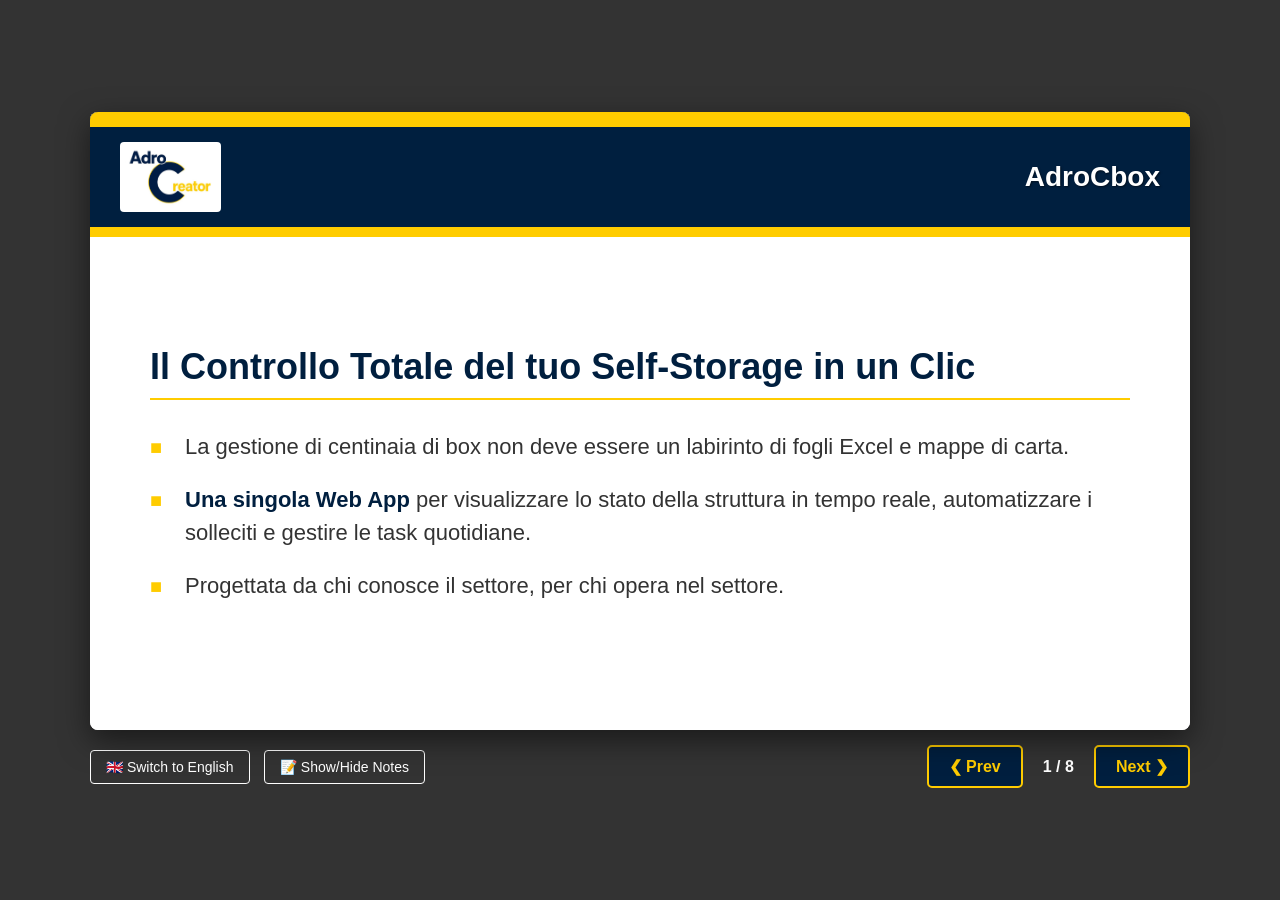
<file: presentazione.html>
<!DOCTYPE html>
<html lang="it">
<head>
    <meta charset="UTF-8">
    <meta name="viewport" content="width=device-width, initial-scale=1.0">
    <title>AdroCbox - Pitch Deck</title>
    <style>
        /* --- STILI BASE E VARIABILI --- */
        :root {
            --primary-navy: #001f3f;
            --accent-yellow: #FFCC00;
            --bg-light: #f4f4f9;
            --text-dark: #333;
            --text-light: #fff;
        }

        body {
            margin: 0;
            padding: 0;
            font-family: 'Segoe UI', Arial, sans-serif;
            background-color: #333;
            display: flex;
            flex-direction: column;
            align-items: center;
            justify-content: center;
            min-height: 100vh;
        }

        /* --- CONTENITORE PRESENTAZIONE --- */
        .deck-container {
            width: 100%;
            max-width: 1100px;
            aspect-ratio: 16 / 9;
            background-color: var(--bg-light);
            position: relative;
            box-shadow: 0 10px 30px rgba(0,0,0,0.5);
            overflow: hidden;
            border-radius: 8px;
        }

        /* --- SINGOLA SLIDE --- */
        .slide {
            position: absolute;
            top: 0;
            left: 0;
            width: 100%;
            height: 100%;
            display: none;
            flex-direction: column;
            background-color: #fff;
            animation: fadeIn 0.4s ease-in-out;
        }

        .slide.active {
            display: flex;
        }

        @keyframes fadeIn {
            from { opacity: 0; transform: translateX(20px); }
            to { opacity: 1; transform: translateX(0); }
        }

        /* --- HEADER DELLA SLIDE (Stile Gestionale) --- */
        .slide-header {
            background-color: var(--primary-navy);
            border-top: 15px solid var(--accent-yellow);
            border-bottom: 10px solid var(--accent-yellow);
            color: var(--text-light);
            padding: 15px 30px;
            display: flex;
            align-items: center;
            justify-content: space-between;
        }

        .header-logo img {
            max-height: 60px;
            width: auto;
            display: block;
            background: #fff;
            padding: 5px;
            border-radius: 4px;
        }

        .header-title {
            margin: 0;
            font-size: 28px;
            font-weight: 600;
            text-align: right;
            text-shadow: 1px 1px 2px rgba(0,0,0,0.5);
        }

        /* --- CORPO DELLA SLIDE --- */
        .slide-body {
            padding: 40px 60px;
            flex-grow: 1;
            display: flex;
            flex-direction: column;
            justify-content: center;
        }

        .slide-body h2 {
            color: var(--primary-navy);
            font-size: 36px;
            margin-top: 0;
            margin-bottom: 30px;
            border-bottom: 2px solid var(--accent-yellow);
            padding-bottom: 10px;
            display: inline-block;
        }

        .slide-body ul {
            list-style-type: none;
            padding: 0;
            margin: 0;
        }

        .slide-body li {
            font-size: 22px;
            color: var(--text-dark);
            margin-bottom: 20px;
            line-height: 1.5;
            position: relative;
            padding-left: 35px;
        }

        .slide-body li::before {
            content: "■";
            color: var(--accent-yellow);
            position: absolute;
            left: 0;
            top: 2px;
            font-size: 20px;
        }

        .slide-body strong {
            color: var(--primary-navy);
        }

        /* --- NOTE PER IL RELATORE --- */
        .speaker-notes {
            background-color: #e9ecef;
            border-left: 6px solid var(--primary-navy);
            padding: 15px 20px;
            margin: 20px 60px 40px 60px;
            font-size: 16px;
            color: #555;
            border-radius: 0 8px 8px 0;
            display: none; /* Nascoste di default durante la presentazione */
            font-style: italic;
        }

        .speaker-notes.visible {
            display: block;
            animation: fadeIn 0.3s ease-in-out;
        }

        /* --- CONTROLLI --- */
        .controls-container {
            width: 100%;
            max-width: 1100px;
            display: flex;
            justify-content: space-between;
            align-items: center;
            margin-top: 15px;
            color: white;
        }

        .btn-control {
            background-color: var(--primary-navy);
            color: var(--accent-yellow);
            border: 2px solid var(--accent-yellow);
            padding: 10px 20px;
            font-size: 16px;
            font-weight: bold;
            border-radius: 5px;
            cursor: pointer;
            transition: 0.2s;
        }

        .btn-control:hover {
            background-color: var(--accent-yellow);
            color: var(--primary-navy);
        }

        .btn-secondary {
            background-color: transparent;
            color: #fff;
            border: 1px solid #fff;
            padding: 8px 15px;
            font-size: 14px;
            cursor: pointer;
            border-radius: 4px;
            transition: 0.2s;
        }

        .btn-secondary:hover {
            background-color: #fff;
            color: #333;
        }

        .slide-counter {
            font-size: 16px;
            font-weight: bold;
        }
    </style>
</head>
<body>

    <div class="deck-container" id="presentation">
        
        <!-- ======================================================= -->
        <!-- SLIDE ITALIANO -->
        <!-- ======================================================= -->

        <!-- Slide 1 IT -->
        <div class="slide lang-it active" data-slide="1">
            <div class="slide-header">
                <div class="header-logo"><img src="logo.jpg" alt="AdroCreator"></div>
                <h1 class="header-title">AdroCbox</h1>
            </div>
            <div class="slide-body">
                <h2>Il Controllo Totale del tuo Self-Storage in un Clic</h2>
                <ul>
                    <li>La gestione di centinaia di box non deve essere un labirinto di fogli Excel e mappe di carta.</li>
                    <li><strong>Una singola Web App</strong> per visualizzare lo stato della struttura in tempo reale, automatizzare i solleciti e gestire le task quotidiane.</li>
                    <li>Progettata da chi conosce il settore, per chi opera nel settore.</li>
                </ul>
            </div>
            <div class="speaker-notes">
                <strong>🎙️ Note:</strong> "Buongiorno a tutti. Quante ore perdete ogni settimana incrociando i dati dei pagamenti con le planimetrie cartacee della vostra struttura? AdroCbox nasce esattamente per eliminare questo spreco di tempo. Vi mostrerò come abbiamo trasformato la planimetria statica di un impianto in un gestionale intelligente e interattivo."
            </div>
        </div>

        <!-- Slide 2 IT -->
        <div class="slide lang-it" data-slide="2">
            <div class="slide-header">
                <div class="header-logo"><img src="logo.jpg" alt="AdroCreator"></div>
                <h1 class="header-title">Il Problema</h1>
            </div>
            <div class="slide-body">
                <h2>Le Sfide Quotidiane nella Gestione degli Spazi</h2>
                <ul>
                    <li><strong>Dispersione delle informazioni:</strong> Dati finanziari, anagrafiche e stato fisico dei box viaggiano su canali separati e non comunicanti.</li>
                    <li><strong>Ritardi nei pagamenti:</strong> Mancanza di un sistema rapido e automatizzato per sollecitare i clienti morosi.</li>
                    <li><strong>Inefficienza operativa:</strong> Gli "audit" quotidiani (Lock Check) richiedono trascrizioni manuali e generano margini di errore.</li>
                </ul>
            </div>
            <div class="speaker-notes">
                <strong>🎙️ Note:</strong> "Oggi, se un cliente è in ritardo con il pagamento, dovete estrarre il dato dal software contabile, cercare il suo numero, scrivergli un messaggio e poi segnare manualmente sulla mappa di bloccare il suo lucchetto. Questo processo manuale moltiplicato per decine di clienti causa inefficienze e perdite di fatturato."
            </div>
        </div>

        <!-- Slide 3 IT -->
        <div class="slide lang-it" data-slide="3">
            <div class="slide-header">
                <div class="header-logo"><img src="logo.jpg" alt="AdroCreator"></div>
                <h1 class="header-title">La Soluzione</h1>
            </div>
            <div class="slide-body">
                <h2>AdroCbox: La Planimetria che Prende Vita</h2>
                <ul>
                    <li><strong>Mappe SVG Interattive:</strong> Interfaccia visuale che mappa ogni piano con indicatori di stato cromatici istantanei (Libero, Occupato, Debitore).</li>
                    <li><strong>Centralizzazione visiva:</strong> Un clic su un box rivela immediatamente il cliente, le dimensioni, lo stato contabile e le note operative.</li>
                    <li><strong>Ricerca Intelligente & Pathfinding:</strong> Motore di ricerca integrato per trovare box liberi per metratura o tracciare il percorso più rapido verso un'unità.</li>
                </ul>
            </div>
            <div class="speaker-notes">
                <strong>🎙️ Note:</strong> "La nostra soluzione unisce la potenza di un database alla semplicità di una mappa visuale. Tutto ciò che accade nel vostro centro self-storage è tradotto in colori e icone intuitive sulla planimetria, aggiornata in tempo reale per tutto il team."
            </div>
        </div>

        <!-- Slide 4 IT -->
        <div class="slide lang-it" data-slide="4">
            <div class="slide-header">
                <div class="header-logo"><img src="logo.jpg" alt="AdroCreator"></div>
                <h1 class="header-title">Key Features</h1>
            </div>
            <div class="slide-body">
                <h2>Funzionalità per l'Operatività Sul Campo</h2>
                <ul>
                    <li><strong>Automazione Recupero Crediti:</strong> Generazione automatica di solleciti via WhatsApp ed Email, personalizzati in base ai giorni di ritardo.</li>
                    <li><strong>Dashboard "To-Do" Dinamica:</strong> Il sistema analizza i dati e crea le liste delle attività giornaliere (Move Out, Blocchi, Sblocchi).</li>
                    <li><strong>Lock Check Audit Digitale:</strong> Modalità tablet per ispezioni che confronta i lucchetti fisici col database generando report Excel.</li>
                    <li><strong>Importazione Rapida:</strong> Sincronizzazione massiva da Excel per anagrafiche e pagamenti anticipati (Paid Ahead).</li>
                </ul>
            </div>
            <div class="speaker-notes">
                <strong>🎙️ Note:</strong> "Questa è la dashboard operativa. L'app sa già quali clienti contattare oggi e genera un messaggio WhatsApp precompilato con un clic. Inoltre, il modulo 'Lock Check' trasforma il giro di ispezione del mattino in una procedura digitale guidata, azzerando le sviste."
            </div>
        </div>

        <!-- Slide 5 IT -->
        <div class="slide lang-it" data-slide="5">
            <div class="slide-header">
                <div class="header-logo"><img src="logo.jpg" alt="AdroCreator"></div>
                <h1 class="header-title">Vantaggi Tecnici</h1>
            </div>
            <div class="slide-body">
                <h2>Architettura Moderna, Sicura e Scalabile</h2>
                <ul>
                    <li><strong>Infrastruttura Serverless Real-time:</strong> Sfrutta Firebase per la sincronizzazione istantanea dei dati tra tutti i dispositivi, senza latenza.</li>
                    <li><strong>Compliance GDPR by Design:</strong> I dati personali risiedono esclusivamente nel Local Storage del dispositivo utente, mai su cloud pubblici.</li>
                    <li><strong>Protezione Multi-Sessione:</strong> Sicurezza integrata che impedisce accessi simultanei indesiderati.</li>
                    <li><strong>Tool di Disegno Vettoriale:</strong> Pannello Admin per mappare nuovi box e generare codice SVG pulito direttamente dall'interfaccia.</li>
                </ul>
            </div>
            <div class="speaker-notes">
                <strong>🎙️ Note:</strong> "Sotto il cofano, AdroCbox è leggero ma robusto. Utilizziamo Firebase per dati in tempo reale. Abbiamo risolto il problema della privacy elaborando i dati anagrafici direttamente nella memoria locale del PC, senza caricarli in database esterni vulnerabili."
            </div>
        </div>

        <!-- Slide 6 IT -->
        <div class="slide lang-it" data-slide="6">
            <div class="slide-header">
                <div class="header-logo"><img src="logo.jpg" alt="AdroCreator"></div>
                <h1 class="header-title">ROI & Business Model</h1>
            </div>
            <div class="slide-body">
                <h2>Ritorno sull'Investimento Tangibile</h2>
                <ul>
                    <li><strong>Riduzione degli Insoluti:</strong> I solleciti automatizzati via WhatsApp diminuiscono i tempi di incasso del 40%.</li>
                    <li><strong>Risparmio di Tempo:</strong> Il tool "To-Do" e l'Audit digitale tagliano fino a 15 ore mensili di lavoro amministrativo per filiale.</li>
                    <li><strong>Zero Costi di Setup Hardware:</strong> Web App accessibile da qualsiasi browser o tablet, integrabile in ambienti Android nativi.</li>
                </ul>
            </div>
            <div class="speaker-notes">
                <strong>🎙️ Note:</strong> "Il ROI si misura in ore risparmiate e crediti recuperati. Automatizzando il contatto con i ritardatari e velocizzando i controlli, il sistema si ripaga da solo nei primi due mesi."
            </div>
        </div>

        <!-- Slide 7 IT -->
        <div class="slide lang-it" data-slide="7">
            <div class="slide-header">
                <div class="header-logo"><img src="logo.jpg" alt="AdroCreator"></div>
                <h1 class="header-title">Roadmap</h1>
            </div>
            <div class="slide-body">
                <h2>La Visione per il Futuro</h2>
                <ul>
                    <li><strong>Espansione Multi-Filiale:</strong> Infrastruttura per supportare la navigazione tra più centri da un unico account master.</li>
                    <li><strong>Sinergia Hardware:</strong> Consolidamento del bridge API Android per stampa wireless avanzata e gestione file nativa.</li>
                    <li><strong>Integrazione Gateway:</strong> Connessione diretta API per pagamenti e fatturazione automatica.</li>
                </ul>
            </div>
            <div class="speaker-notes">
                <strong>🎙️ Note:</strong> "Il prodotto è già altamente operativo per filiali grandi. I prossimi passi prevedono l'espansione del supporto multi-sede e l'approfondimento dell'integrazione con le periferiche hardware."
            </div>
        </div>

        <!-- Slide 8 IT -->
        <div class="slide lang-it" data-slide="8">
            <div class="slide-header">
                <div class="header-logo"><img src="logo.jpg" alt="AdroCreator"></div>
                <h1 class="header-title">Call to Action</h1>
            </div>
            <div class="slide-body">
                <h2>Ottimizza il tuo Impianto Oggi</h2>
                <ul>
                    <li><strong>Smetti di rincorrere i dati</strong>, lascia che sia il software a guidare l'operatività.</li>
                    <li>Prenota una <strong>Demo Live</strong> con la planimetria del *tuo* impianto reale.</li>
                    <li><strong>Contattaci:</strong><br>Mattia Spinelli | Developer & Project Manager<br>spinelli291082@gmail.com</li>
                </ul>
            </div>
            <div class="speaker-notes">
                <strong>🎙️ Note:</strong> "Siete pronti a trasformare la gestione del vostro spazio? Lasciateci mappare il vostro piano terra e vi mostreremo in una demo live come cambierà la vostra giornata lavorativa. Grazie per l'attenzione."
            </div>
        </div>

        <!-- ======================================================= -->
        <!-- ENGLISH SLIDES -->
        <!-- ======================================================= -->

        <!-- Slide 1 EN -->
        <div class="slide lang-en" data-slide="1">
            <div class="slide-header">
                <div class="header-logo"><img src="logo.jpg" alt="AdroCreator"></div>
                <h1 class="header-title">AdroCbox</h1>
            </div>
            <div class="slide-body">
                <h2>Total Control of Your Self-Storage at a Click</h2>
                <ul>
                    <li>Managing hundreds of units shouldn't be a maze of Excel sheets and paper maps.</li>
                    <li><strong>A single Web App</strong> to visualize your facility's real-time status, automate payment reminders, and manage daily operations.</li>
                    <li>Designed by industry professionals, for facility managers.</li>
                </ul>
            </div>
            <div class="speaker-notes">
                <strong>🎙️ Notes:</strong> "Good morning everyone. How many hours do you lose each week cross-referencing payment data with paper floor plans? AdroCbox was created exactly to eliminate this waste of time. I will show you how we transformed static facility layouts into intelligent management tools."
            </div>
        </div>

        <!-- Slide 2 EN -->
        <div class="slide lang-en" data-slide="2">
            <div class="slide-header">
                <div class="header-logo"><img src="logo.jpg" alt="AdroCreator"></div>
                <h1 class="header-title">The Problem</h1>
            </div>
            <div class="slide-body">
                <h2>Daily Challenges in Space Management</h2>
                <ul>
                    <li><strong>Scattered Information:</strong> Financial data, customer details, and the physical status of the boxes live in disconnected silos.</li>
                    <li><strong>Late Payments:</strong> Lack of a fast, automated system to send reminders to overdue customers.</li>
                    <li><strong>Operational Inefficiency:</strong> Daily facility walkthroughs ("Lock Checks") require manual transcriptions, leading to human error.</li>
                </ul>
            </div>
            <div class="speaker-notes">
                <strong>🎙️ Notes:</strong> "Today, if a customer is late, you have to extract data from accounting, find their phone number, write a message, and then manually mark a map to block their lock. This causes severe inefficiencies and revenue leakage."
            </div>
        </div>

        <!-- Slide 3 EN -->
        <div class="slide lang-en" data-slide="3">
            <div class="slide-header">
                <div class="header-logo"><img src="logo.jpg" alt="AdroCreator"></div>
                <h1 class="header-title">The Solution</h1>
            </div>
            <div class="slide-body">
                <h2>AdroCbox: Floor Plans that Come to Life</h2>
                <ul>
                    <li><strong>Interactive SVG Maps:</strong> A visual interface mapping every floor with instant color-coded status indicators (Available, Occupied, Debtor).</li>
                    <li><strong>Visual Centralization:</strong> A single click on a unit instantly reveals the customer, size, financial status, and notes.</li>
                    <li><strong>Smart Search & Pathfinding:</strong> Built-in search engine to find available units or draw the fastest path to a specific box.</li>
                </ul>
            </div>
            <div class="speaker-notes">
                <strong>🎙️ Notes:</strong> "Our solution combines the power of a database with the simplicity of a visual map. Everything happening in your center is translated into intuitive colors and icons, updating in real-time."
            </div>
        </div>

        <!-- Slide 4 EN -->
        <div class="slide lang-en" data-slide="4">
            <div class="slide-header">
                <div class="header-logo"><img src="logo.jpg" alt="AdroCreator"></div>
                <h1 class="header-title">Key Features</h1>
            </div>
            <div class="slide-body">
                <h2>Features Built for Field Operations</h2>
                <ul>
                    <li><strong>Automated Debt Collection:</strong> Automatic generation of WhatsApp and Email reminders, tailored to the exact number of overdue days.</li>
                    <li><strong>Dynamic To-Do Dashboard:</strong> The system analyzes data and generates daily task lists (Move Outs, Lock Blocking, Unlocking).</li>
                    <li><strong>Digital Lock Check Audit:</strong> Tablet mode for walkthroughs that compares physical locks with the database to generate instant reports.</li>
                    <li><strong>Rapid Data Import:</strong> Mass synchronization of raw data from Excel, including 'Paid Ahead' financials.</li>
                </ul>
            </div>
            <div class="speaker-notes">
                <strong>🎙️ Notes:</strong> "The app already knows which customers to contact today. With one click, it generates a pre-filled WhatsApp message. The 'Lock Check' module turns your morning inspection into a guided digital procedure."
            </div>
        </div>

        <!-- Slide 5 EN -->
        <div class="slide lang-en" data-slide="5">
            <div class="slide-header">
                <div class="header-logo"><img src="logo.jpg" alt="AdroCreator"></div>
                <h1 class="header-title">Technical Advantages</h1>
            </div>
            <div class="slide-body">
                <h2>Modern, Secure, and Scalable Architecture</h2>
                <ul>
                    <li><strong>Real-time Serverless Infrastructure:</strong> Leverages Firebase for instant data synchronization across all devices with zero latency.</li>
                    <li><strong>GDPR Compliant by Design:</strong> Sensitive personal data reside exclusively in the user device's Local Storage, never on public clouds.</li>
                    <li><strong>Multi-Session Protection:</strong> Built-in security preventing unauthorized simultaneous logins.</li>
                    <li><strong>Vector Drawing Tool:</strong> Integrated Admin Panel to map new boxes and generate clean SVG code directly from the UI.</li>
                </ul>
            </div>
            <div class="speaker-notes">
                <strong>🎙️ Notes:</strong> "Under the hood, AdroCbox is lightweight yet robust. We solved GDPR privacy concerns by processing personal contact data directly in the local memory of the manager's PC, not on external databases."
            </div>
        </div>

        <!-- Slide 6 EN -->
        <div class="slide lang-en" data-slide="6">
            <div class="slide-header">
                <div class="header-logo"><img src="logo.jpg" alt="AdroCreator"></div>
                <h1 class="header-title">ROI & Business Model</h1>
            </div>
            <div class="slide-body">
                <h2>Tangible Return on Investment</h2>
                <ul>
                    <li><strong>Reduced Bad Debt:</strong> Automated WhatsApp reminders decrease the time-to-payment by effectively engaging debtors.</li>
                    <li><strong>Time Savings:</strong> Automated To-Do lists and digital Audits cut up to 15 hours of administrative work per month, per branch.</li>
                    <li><strong>Zero Hardware Setup Costs:</strong> A Web App accessible from any browser or tablet, with bridges for native Android environments.</li>
                </ul>
            </div>
            <div class="speaker-notes">
                <strong>🎙️ Notes:</strong> "The ROI is measured in saved hours and recovered debts. By automating contact with late-paying customers, the system pays for itself within the first two months of use."
            </div>
        </div>

        <!-- Slide 7 EN -->
        <div class="slide lang-en" data-slide="7">
            <div class="slide-header">
                <div class="header-logo"><img src="logo.jpg" alt="AdroCreator"></div>
                <h1 class="header-title">Roadmap</h1>
            </div>
            <div class="slide-body">
                <h2>Vision for the Future</h2>
                <ul>
                    <li><strong>Multi-Branch Expansion:</strong> Infrastructure to fully support multi-branch navigation from a single master account.</li>
                    <li><strong>Hardware Synergy:</strong> Consolidation of the Android API bridge for advanced wireless printing and system file management.</li>
                    <li><strong>Gateway Integration:</strong> Native API integration for payment gateways and automated invoicing.</li>
                </ul>
            </div>
            <div class="speaker-notes">
                <strong>🎙️ Notes:</strong> "The product is already highly operational. Our next steps involve expanding multi-site support and deepening the integration with hardware peripherals via native apps."
            </div>
        </div>

        <!-- Slide 8 EN -->
        <div class="slide lang-en" data-slide="8">
            <div class="slide-header">
                <div class="header-logo"><img src="logo.jpg" alt="AdroCreator"></div>
                <h1 class="header-title">Call to Action</h1>
            </div>
            <div class="slide-body">
                <h2>Optimize Your Facility Today</h2>
                <ul>
                    <li><strong>Stop chasing data</strong>; let the software drive your operations.</li>
                    <li>Book a <strong>Live Demo</strong> featuring the floor plan of *your* actual facility.</li>
                    <li><strong>Contact Us:</strong><br>Mattia Spinelli | Developer & Project Manager<br>spinelli291082@gmail.com</li>
                </ul>
            </div>
            <div class="speaker-notes">
                <strong>🎙️ Notes:</strong> "Are you ready to transform your space management? Let us map your ground floor, and we'll show you in a live demo exactly how your workday will change. Thank you for your time."
            </div>
        </div>

    </div>

    <!-- CONTROLLI DELLA PRESENTAZIONE -->
    <div class="controls-container">
        <div>
            <button class="btn-secondary" onclick="toggleLanguage()">🇬🇧 Switch to English</button>
            <button class="btn-secondary" onclick="toggleNotes()" style="margin-left: 10px;">📝 Show/Hide Notes</button>
        </div>
        <div style="display: flex; align-items: center; gap: 20px;">
            <button class="btn-control" onclick="prevSlide()">❮ Prev</button>
            <span class="slide-counter" id="slide-counter">1 / 8</span>
            <button class="btn-control" onclick="nextSlide()">Next ❯</button>
        </div>
    </div>

    <script>
        let currentLang = 'it';
        let currentSlide = 1;
        const totalSlides = 8;

        function updateView() {
            // Hide all slides
            document.querySelectorAll('.slide').forEach(el => {
                el.classList.remove('active');
            });

            // Show active slide for current language
            const activeSlide = document.querySelector(`.slide.lang-${currentLang}[data-slide="${currentSlide}"]`);
            if (activeSlide) {
                activeSlide.classList.add('active');
            }

            // Update counter
            document.getElementById('slide-counter').innerText = `${currentSlide} / ${totalSlides}`;
        }

        function nextSlide() {
            if (currentSlide < totalSlides) {
                currentSlide++;
                updateView();
            }
        }

        function prevSlide() {
            if (currentSlide > 1) {
                currentSlide--;
                updateView();
            }
        }

        function toggleLanguage() {
            const langBtn = document.querySelector('button[onclick="toggleLanguage()"]');
            if (currentLang === 'it') {
                currentLang = 'en';
                langBtn.innerText = "🇮🇹 Passa all'Italiano";
            } else {
                currentLang = 'it';
                langBtn.innerText = "🇬🇧 Switch to English";
            }
            updateView();
        }

        function toggleNotes() {
            document.querySelectorAll('.speaker-notes').forEach(note => {
                note.classList.toggle('visible');
            });
        }

        // Arrow keys navigation
        document.addEventListener('keydown', (e) => {
            if (e.key === 'ArrowRight' || e.key === ' ') {
                nextSlide();
            } else if (e.key === 'ArrowLeft') {
                prevSlide();
            }
        });

        // Initialize
        updateView();
    </script>

</body>
</html>
</file>
